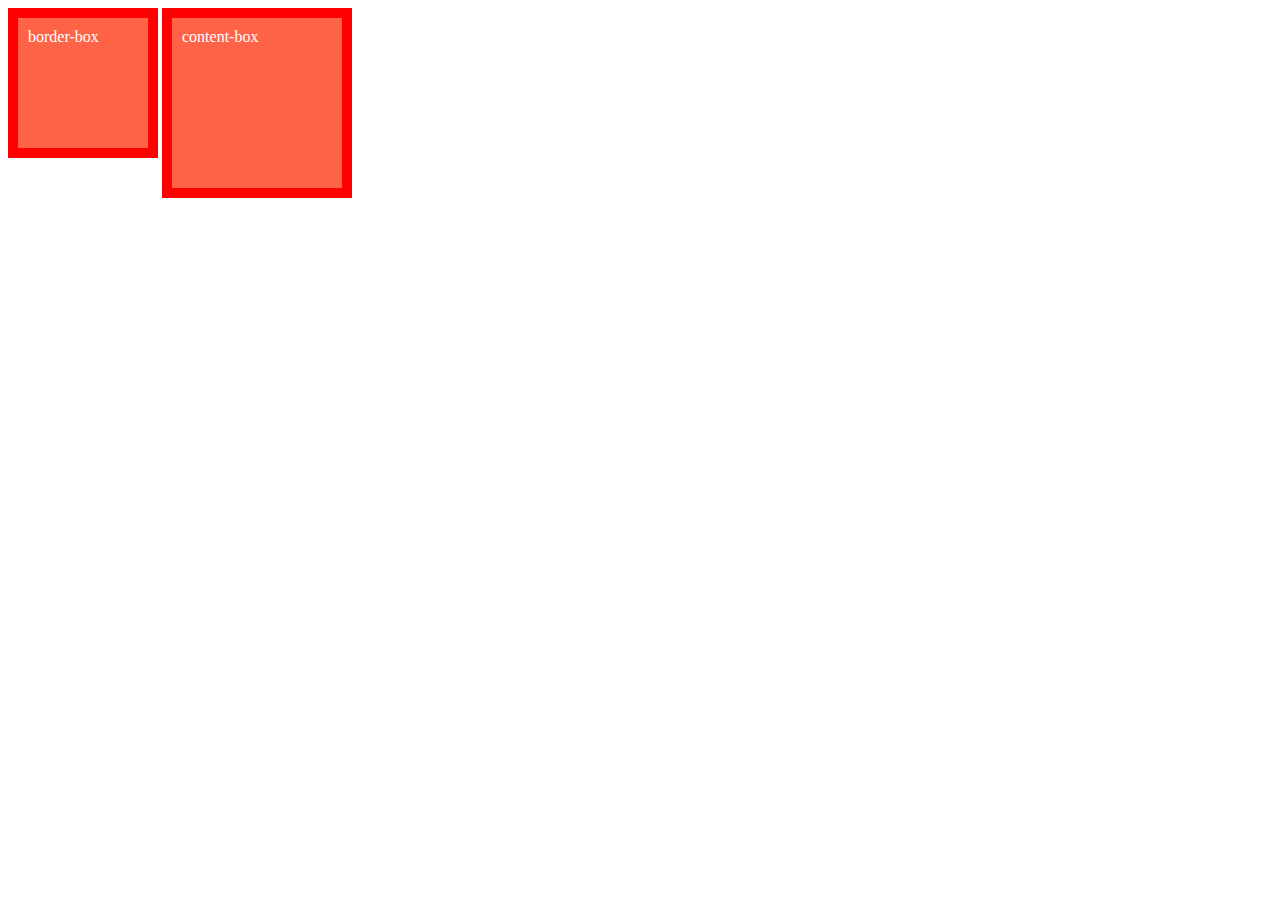
<file: box-sizing-reset/index.html>
<!DOCTYPE html>
<html lang="en">
<head>
    <meta charset="UTF-8">
    <meta name="viewport" content="width=device-width, initial-scale=1.0">
    <meta http-equiv="X-UA-Compatible" content="ie=edge">
    <title>Document</title>
    <link rel="stylesheet" href="style.css">
</head>
<body>
    <div class="box">border-box</div>
    <div class="box content-box">content-box</div>
</body>
</html>
</file>
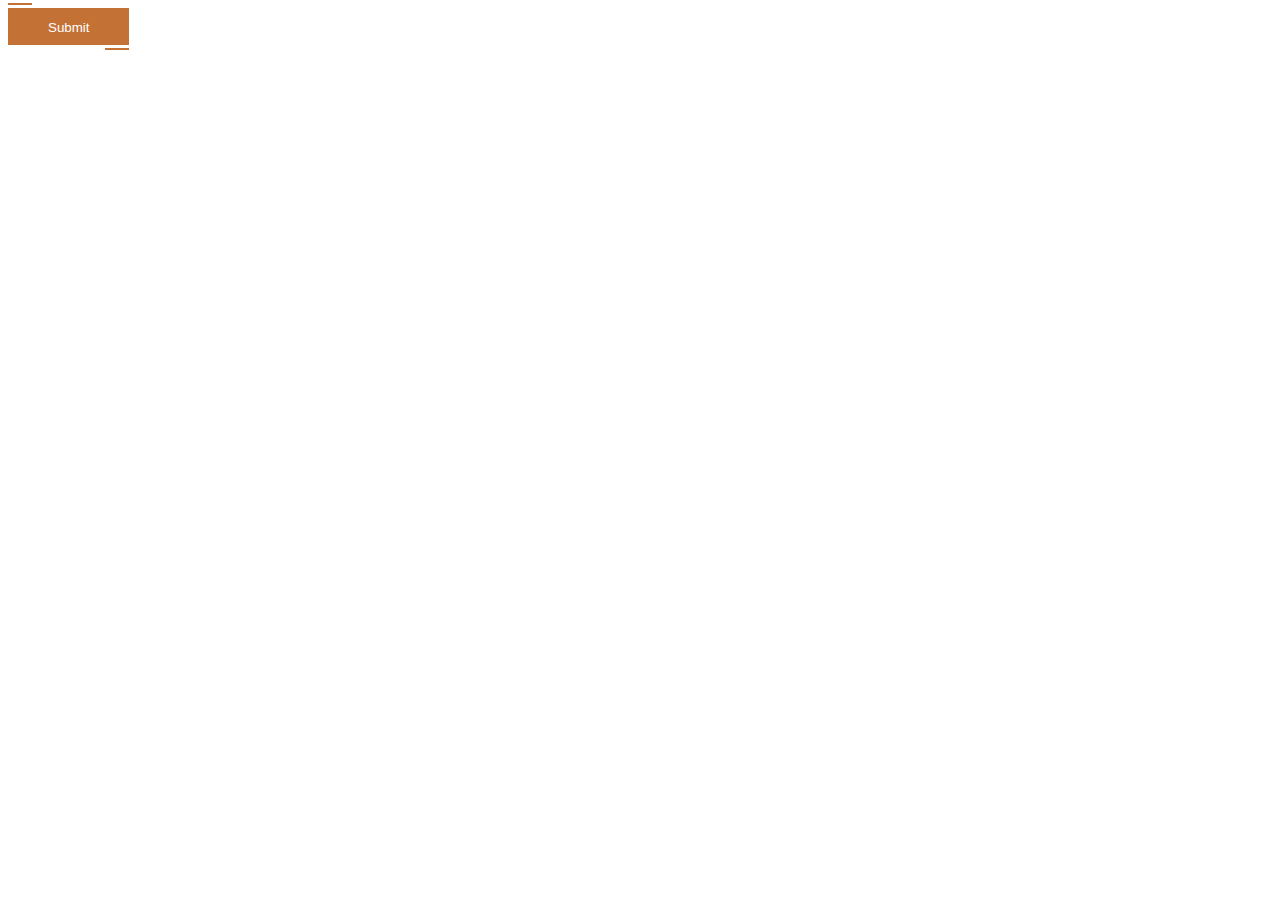
<file: button-border-animation/index.html>
<!DOCTYPE html>
<html lang="en">
<head>
    <meta charset="UTF-8">
    <meta name="viewport" content="width=device-width, initial-scale=1.0">
    <meta http-equiv="X-UA-Compatible" content="ie=edge">
    <title>Button border animation</title>
    <link rel="stylesheet" href="style.css">
</head>
<body>
    <div class="button-border"><button class="button">Submit</button></div>
</body>
</html>
</file>
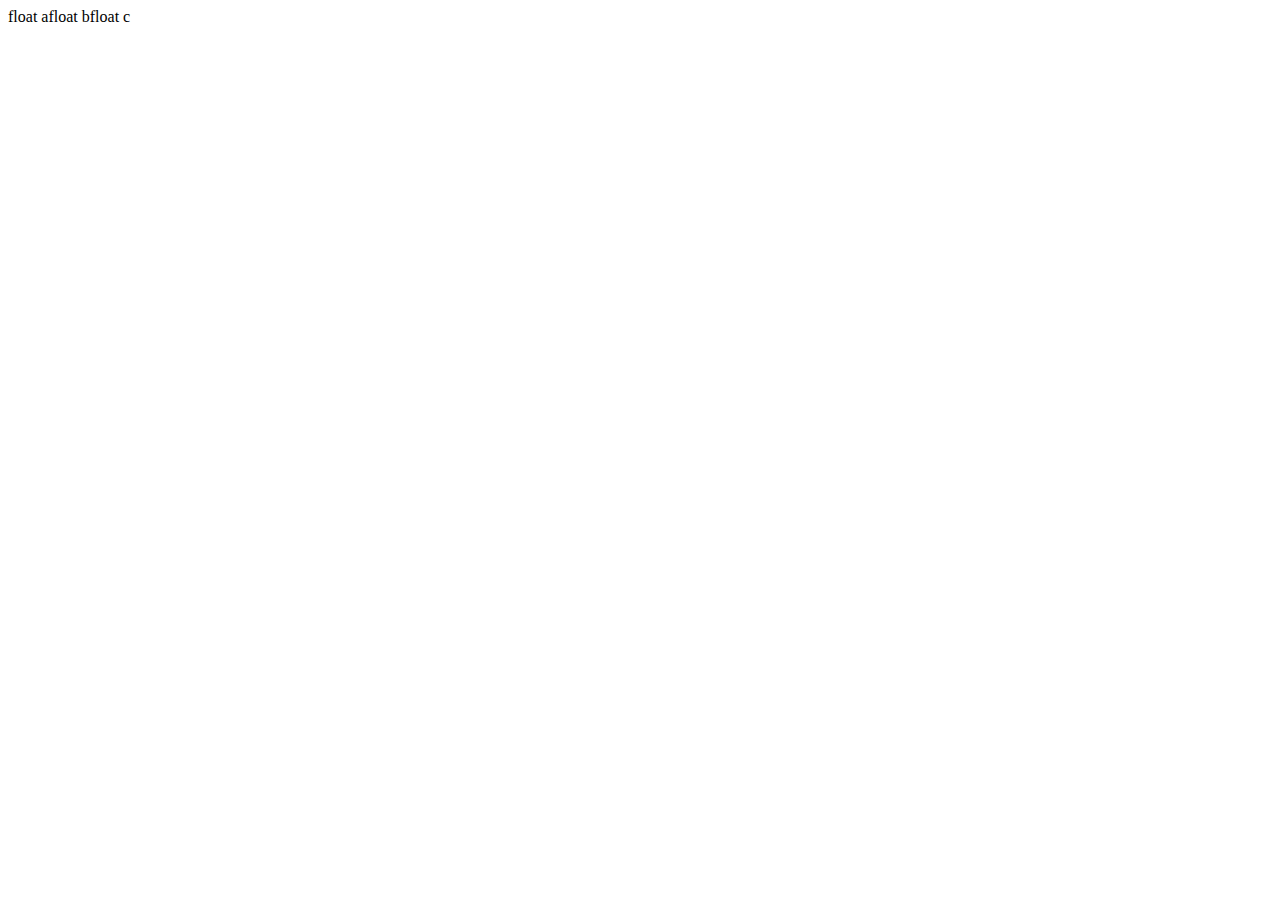
<file: clearfix/index.html>
<!DOCTYPE html>
<html lang="en">
<head>
    <meta charset="UTF-8">
    <meta name="viewport" content="width=device-width, initial-scale=1.0">
    <meta http-equiv="X-UA-Compatible" content="ie=edge">
    <title>Clearfix</title>
    <link rel="stylesheet" href="style.css">
</head>
<body>
    <div class="clearfix">
        <div class="floated">float a</div>
        <div class="floated">float b</div>
        <div class="floated">float c</div>
    </div>
</body>
</html>
</file>
<file: box-sizing-reset/style.css>
html {
    -webkit-box-sizing: border-box;
    box-sizing: border-box;
}
*,
*::before,
*::after {
    -webkit-box-sizing: inherit;
    box-sizing: inherit;
}
.box {
    display: inline-block;
    width: 150px;
    height: 150px;
    padding: 10px;
    background: tomato;
    color: white;
    border: 10px solid red;
}
.content-box {
    -webkit-box-sizing: content-box;
    box-sizing: content-box;
}
</file>
<file: button-border-animation/style.css>
.button {
    background-color: #c47135;
    border: none;
    color: #ffffff;
    outline: none;
    padding: 12px 40px 10px;
    position: relative;
}
.button:before,
.button:after {
    border: 0 solid transparent;
    transition: all 0.25s;
    content: '';
    height: 24px;
    position: absolute;
    width: 24px;
}
.button:before {
    border-top: 2px solid #c47135;
    left: 0px;
    top: -5px;
}
.button:after {
    border-bottom: 2px solid #c47135;
    bottom: -5px;
    right: 0px;
}
.button:hover {
    background-color: #c47135;
}
.button:hover:before,
.button:hover:after {
    height: 100%;
    width: 100%;
}
</file>
<file: clearfix/style.css>
.clearfix::after {
    content: '';
    display: block;
    clear: both;
}
.floated {
    float: left;
}
</file>
